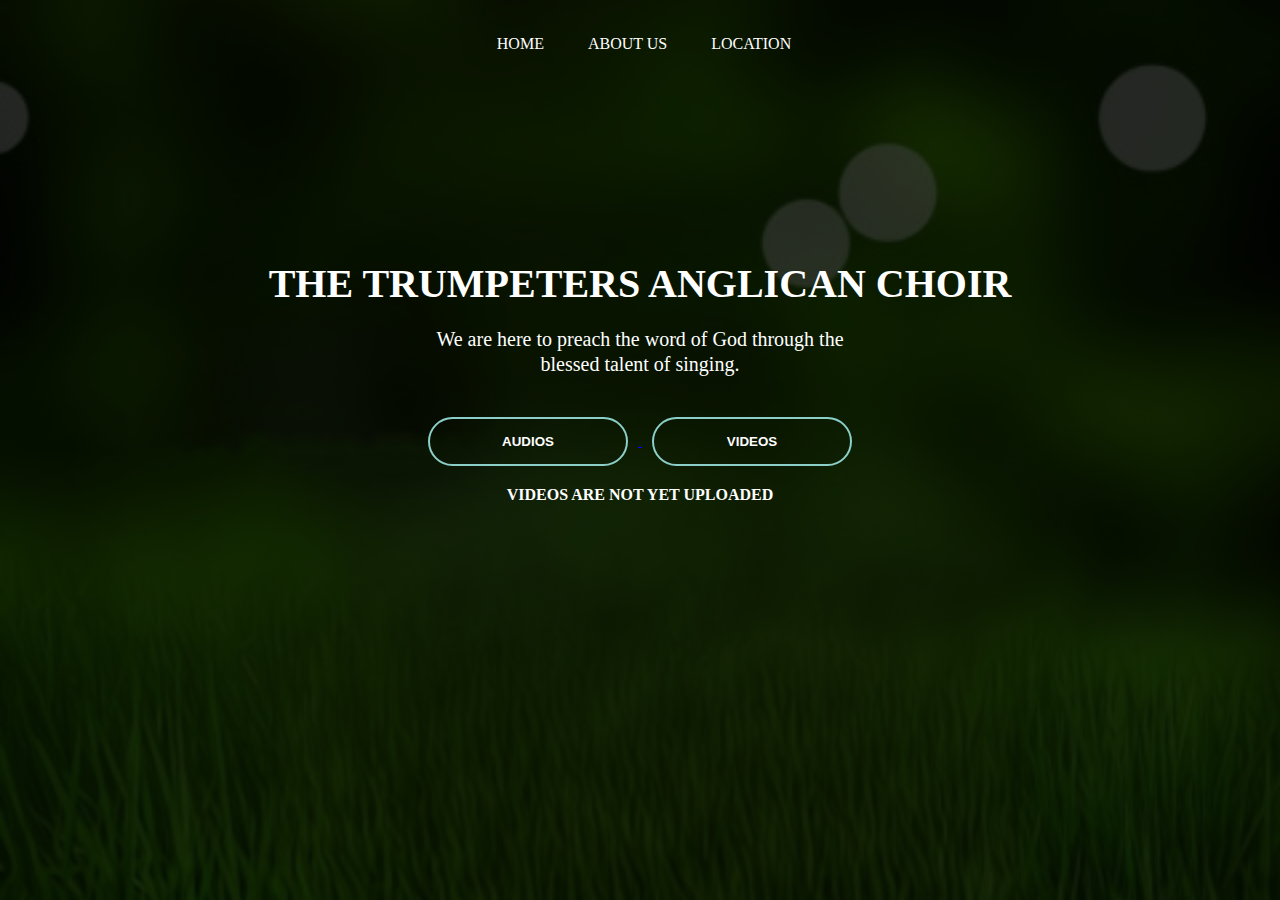
<file: index.html>
<!DOCTYPE html>
<html lang="en">
    <title>TRUMPETERS</title>
<head>
    <link rel="stylesheet" href="style.css">
    
    <meta charset="UTF-8">
    <meta http-equiv="X-UA-Compatible" content="IE=edge">
    <meta name="viewport" content="width=device-width, initial-scale=1.0">
    <title>Document</title>
</head>
<body>
  
    <div class="main">
        <div class="real">
            <ul>
                <li><a href="#">HOME</a></li>
                <li><a href="#">ABOUT US</a></li>
                <li><a href="#">LOCATION</a></li>
            </ul>
        </div>
    
    </div>
    <div class="name">
        <h1>THE TRUMPETERS ANGLICAN CHOIR</h1>
        <P>We are here to preach the word of God through 
            the <br> blessed talent of singing.
        </P>
        <div>
            <a href="audios.html">
                <button type="button"><span></span></span>AUDIOS</button>
            </a>
	<a href="videos.html">
            <button type="button"><span></span>VIDEOS</button>
	</a>
        <h4>VIDEOS ARE NOT YET UPLOADED</h4>
        </div>
    </div>
</body>
</html>
</file>
<file: style.css>
*{
    margin: 0;
    padding: 0;
}

body{
    width: 100%;
    height: 100vh;
    background-image: linear-gradient(rgba(0,0,0,0.75),rgba(0,0,0,0.75)),url(back.jpg);
    background-size: cover;
    background-position: center;
}
.main{
    width: 85%;
    margin: auto;
    padding: 35PX 0;
    display: flex;
    align-items: center;
    justify-content: space-between;

}
.real{
    margin-left: 35%;
}
.main ul li{
    list-style: none;
    display: inline-block;
    margin: 0 20px;
    position: relative;
}
.main ul li a{
    text-decoration: none;
    color: #fff;
    font-family: arial black;


}
.main ul li::after{
    content: '';
    height: 3px;
    width: 0%;
    background: red;
    position: absolute;
    left: 0;
    bottom: -5px;
    transition: 0.5s;
}
.main ul li:hover::after{
    width: 100%;
}
.name{
    width: 100%;
    position: absolute;
    top: 20%;
    transform: perspective(-50%);
    text-align: center;
    color: #fff;
}
.name h1{
    font-size: 40px;
    margin-top: 80px;
    font-family: arial black;
}
.name p{
    margin: 20px auto;
    font-weight: 100;
    line-height: 25px;
    font-size: 20px;

}
button{
    width: 200px;
    padding: 15px 0;
    text-align: center;
    margin: 20px 10px;
    border-radius: 25px;
    font-weight: bold;
    border: 2px solid #8ccfc9;
    background: transparent;
    cursor: pointer;
    position: relative;
    overflow: hidden;
    color: white;
}
span{
    background:black;
    height: 100%;
    width: 0%;
    border-radius: 25px;
    position: absolute;
    left: 0;
    bottom: 0;
    z-index: -1;
    transition: 0.25s;
}
button:hover span{
    width: 100%;
}
</file>
